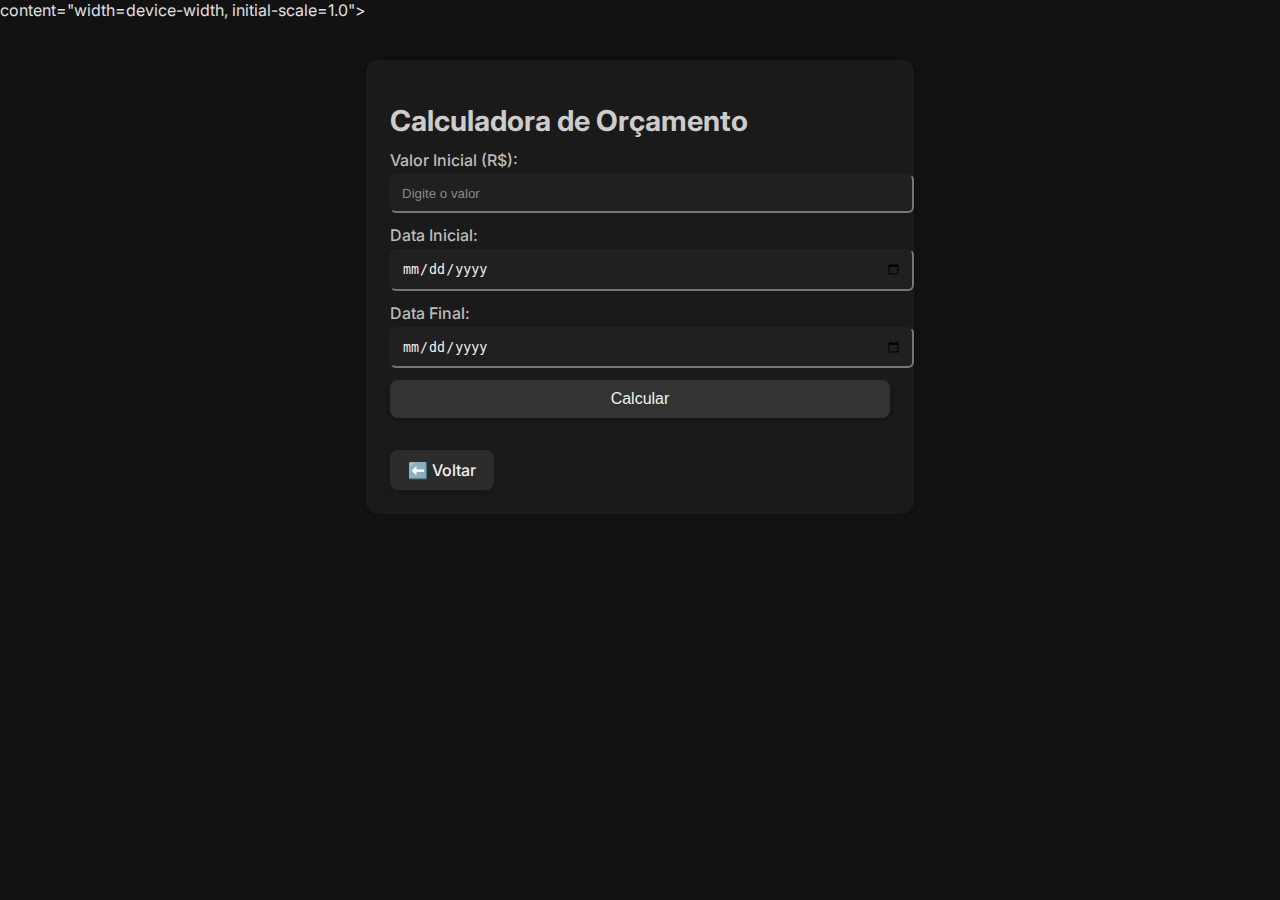
<file: orcamento.html>
<!DOCTYPE html>
<html lang="pt-BR">
<head>
  content="width=device-width, initial-scale=1.0">
  <meta charset="UTF-8" />
  <title>Calculadora de Orçamento</title>
  <link rel="stylesheet" href="style.css" />
  <script type="module" src="orcamento.js" defer></script>
</head>
<body class="pagina-orcamento">
  <div class="container">
    <h1>Calculadora de Orçamento</h1>

    <label for="valorInicial">Valor Inicial (R$):</label>
    <input type="number" id="valorInicial" placeholder="Digite o valor">

    <label for="dataInicio">Data Inicial:</label>
    <input type="date" id="dataInicio">

    <label for="dataFim">Data Final:</label>
    <input type="date" id="dataFim">

    <button id="btnCalcular">Calcular</button>

    <h2 id="resultado"></h2>

    <a href="index.html" class="botao-navegacao">⬅️ Voltar</a>
  </div>
</body>
</html>
</file>
<file: style.css>
@import url('https://fonts.googleapis.com/css2?family=Inter:wght@400;600&display=swap');

.container {
  max-width: 500px;
  width: 90%;
  margin: 40px auto;
  background: white;
  padding: 24px;
  border-radius: 12px;
  box-shadow: 0 4px 16px rgba(0, 0, 0, 0.08);
}

h1 {
  font-size: 1.8rem;
  margin-bottom: 12px;
  color: #cccccc;
}

h2 {
  font-size: 1.4rem;
  margin-top: 24px;
  margin-bottom: 12px;
  color: #424242;
}

input:focus,
select:focus {
  border-color: #cccccc;
  outline: none;
}

ul {
  list-style: none;
  padding: 0;
}

ul li {
  background: #f9f9f9;
  border-radius: 8px;
  padding: 10px;
  margin-bottom: 8px;
  box-shadow: 0 2px 4px rgba(0, 0, 0, 0.05);
  font-size: 1.05rem;
}

ul li strong {
  font-size: 1.2rem;
  color: #cccccc;
  display: inline-block;
  margin-bottom: 0;
  margin-right: 6px;
}

@media (max-width: 480px) {
  h1 {
    font-size: 1.5rem;
  }

  h2 {
    font-size: 1.2rem;
  }

  input,
  select,

}

.container {
  background-color: #1e1e1e;
  box-shadow: 0 4px 16px rgba(0, 0, 0, 0.5);
}

input:focus,
select:focus {
  border-color: #cccccc;
}

@media (prefers-color-scheme: dark) {
  .container {
    background-color: #1e1e1e;
    box-shadow: 0 4px 16px rgba(0, 0, 0, 0.5);
  }

  input::placeholder {
    color: #aaa;
  }

  input:focus,
  select:focus {
    border-color: #cccccc;
  }
}

@media (max-width: 600px) {
  .container {
    width: 95%;
    margin: 20px auto;
    padding: 16px;
  }

  h1 {
    font-size: 1.4rem;
  }

  h2 {
    font-size: 1.1rem;
  }

  input,
  select,
}

body {
  font-family: 'Inter', sans-serif;
  background-color: #121212;
  margin: 0;
  padding: 0;
  color: #e0e0e0;
}

.container {
  background-color: #1a1a1a;
  box-shadow: 0 0 10px rgba(0, 0, 0, 0.3);
}

input::placeholder {
  color: #999;
}

input:focus,
select:focus {
  border-color: #66bb6a;
  outline: none;
}

label {
  color: #bcbcbc;
  font-weight: 500;
  display: block;
  margin-top: 12px;
}

input,
select {
  background-color: #202020;
  color: #f0f0f0;

  border-radius: 6px;
  padding: 10px;
  width: 100%;
  margin-top: 4px;
}

input::placeholder {
  color: #888;
}

button {
  background-color: #333;
  color: #f0f0f0;
  font-weight: 500;
  padding: 10px;

  border-radius: 6px;
  width: 100%;
  margin-top: 16px;
  cursor: pointer;
  transition: background-color 0.3s ease;
}

button:hover {
  background-color: #444;
}

.card-cliente:hover {
  background-color: #262626;
}

.card-cliente a {
  color: #dddddd;
  font-weight: 500;
  text-decoration: none;
  font-size: 1rem;
  display: block;
}

.card-cliente span {
  font-size: 0.9rem;
  color: #999;
  font-weight: 400;
}

a {
  color: #cccccc;
  text-decoration: none;
  font-weight: 500;
}

a:hover {
  text-decoration: underline;
  color: #eeeeee;
}

.card-cliente:hover {
  background-color: #262626;
}

.card-cliente {
  background-color: #1b1b1b;
  border: none !important;
  border-radius: 6px;
  padding: 12px 16px;
  margin-bottom: 8px;
  transition: background-color 0.2s ease;
}

.card-cliente:hover {
  background-color: #262626;
}

ul li {
  border: none !important;
  background: none !important;
  padding: 0 !important;
  margin: 0 0 10px 0;
  list-style: none;
}

a.botao-navegacao {
  display: inline-block;
  background-color: #2c2c2c;
  color: #f0f0f0;
  padding: 10px 18px;
  margin: 8px 4px 0 0;
  border-radius: 8px;
  font-weight: 500;
  transition: background-color 0.3s ease, transform 0.2s ease;
  box-shadow: 0 2px 6px rgba(0, 0, 0, 0.2);
  text-align: center;
}

a.botao-navegacao:hover {
  background-color: #3a3a3a;
  text-decoration: none;
  transform: translateY(-2px);
}

#btnAdicionar,
#btnLogout {
  background-color: #2e7d32;
  color: #ffffff;
  padding: 10px 18px;
  margin-top: 12px;
  border: none;
  border-radius: 8px;
  font-weight: 600;
  font-size: 1rem;
  cursor: pointer;
  transition: background-color 0.3s ease, transform 0.2s ease;
  box-shadow: 0 3px 6px rgba(0, 0, 0, 0.3);
}

#btnAdicionar:hover,
#btnLogout:hover {
  background-color: #388e3c;
  transform: translateY(-1px);
}

button,
#btnAdicionar,
#btnLogout {
  background-color: #333;
  color: #f0f0f0;
  font-weight: 500;
  padding: 10px 18px;
  border: none;
  border-radius: 8px;
  font-size: 1rem;
  cursor: pointer;
  margin-top: 12px;
  width: 100%;
  box-shadow: 0 2px 5px rgba(0, 0, 0, 0.3);
  transition: background-color 0.3s ease, transform 0.2s ease;
}

button:hover,
#btnAdicionar:hover,
#btnLogout:hover {
  background-color: #444;
  transform: translateY(-1px);
}

#btnLogin,
#btnPagar,
#btnRegistrar {
  background-color: #333;
  color: #f0f0f0;
  font-weight: 500;
  padding: 10px 18px;
  border: none;
  border-radius: 8px;
  font-size: 1rem;
  cursor: pointer;
  margin-top: 12px;
  width: 100%;
  box-shadow: 0 2px 5px rgba(0, 0, 0, 0.3);
  transition: background-color 0.3s ease, transform 0.2s ease;
}

#btnLogin:hover,
#btnPagar:hover,
#btnRegistrar:hover {
  background-color: #444;
  transform: translateY(-1px);
}

@media (max-width: 480px) {

  body.pagina-cliente .container,
  body.pagina-emprestimo .container,
  body.pagina-pagamento .container {
    width: 100%;
    padding: 28px 22px;
    margin: 0 auto;
    border-radius: 0;
    font-size: 1.2rem;
    min-height: 100vh;
    box-sizing: border-box;
  }

  body.pagina-cliente h1,
  body.pagina-emprestimo h1,
  body.pagina-pagamento h1,
  body.pagina-cliente h2,
  body.pagina-emprestimo h2,
  body.pagina-pagamento h2 {
    font-size: 1.6rem;
    text-align: center;
    margin-bottom: 16px;
  }

  body.pagina-cliente button,
  body.pagina-emprestimo button,
  body.pagina-pagamento button,
  body.pagina-cliente input,
  body.pagina-emprestimo input,
  body.pagina-pagamento input {
    font-size: 1.2rem;
    width: 100%;
    box-sizing: border-box;
  }
}

.info-extra {
  text-align: center;
  margin-top: 30px;
  font-size: 1rem;
  font-family: 'Inter', sans-serif;
  color: #e0e0e0;
}

.info-extra a {
  color: #25D366;
  font-size: 1.3rem;
  margin-left: 8px;
  transition: transform 0.2s ease;
}

.info-extra a:hover {
  transform: scale(1.2);
  text-decoration: none;
}

.exclamacao-vermelha {
  color: red;
  font-size: 0.75rem;
  /* menor tamanho */
  margin-left: 1px;
  /* bem próxima ao nome */
  vertical-align: text-top;
  /* alinha no topo da linha */
  position: relative;
  top: -1px;
  /* sobe ligeiramente */
}
</file>
